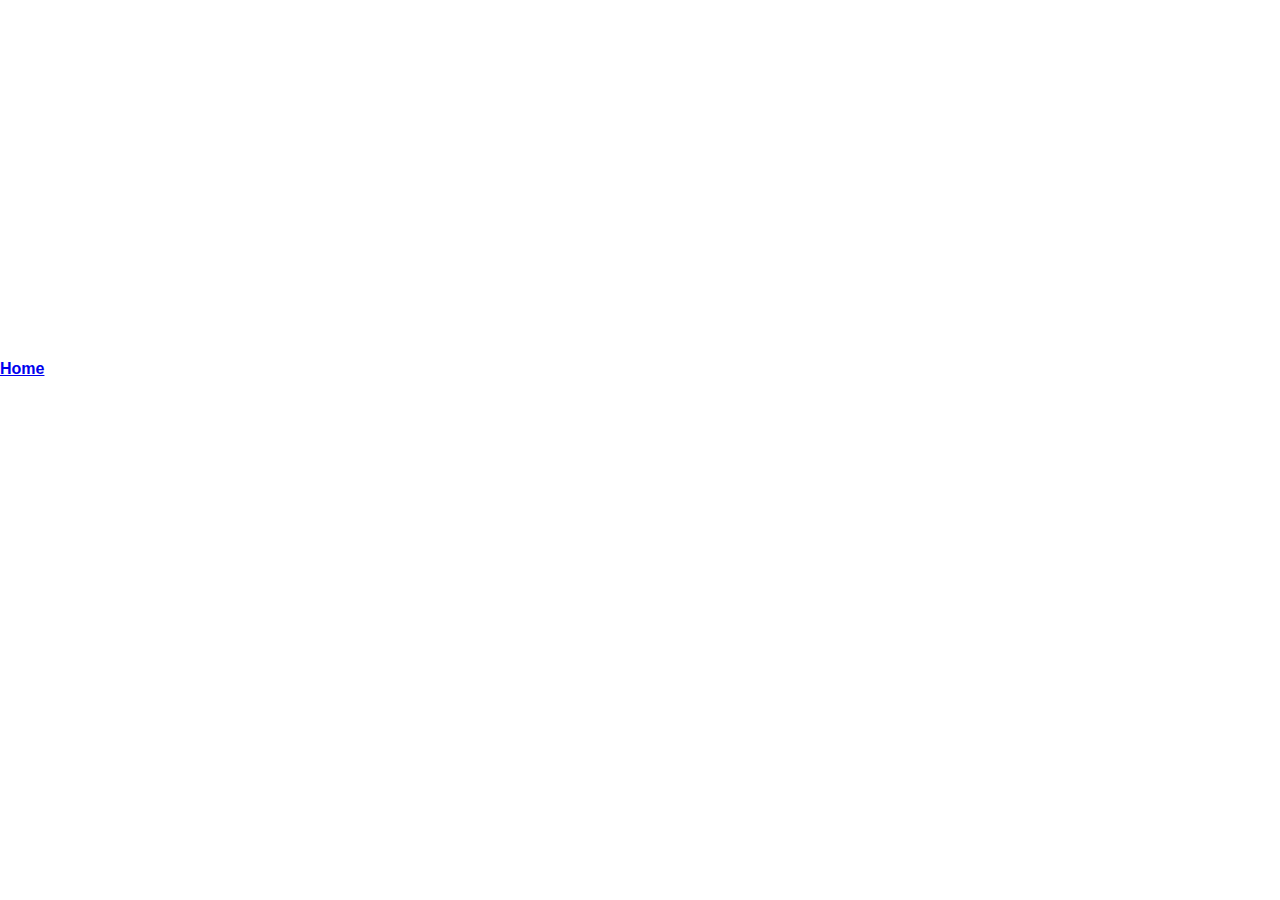
<file: template/after_reg.html>
<!DOCTYPE html>
<html lang="en">
<head>
    <meta charset="UTF-8">
    <title>Title</title>
    <link href="https://cdn.jsdelivr.net/npm/bootstrap@5.3.2/dist/css/bootstrap.min.css" rel="stylesheet" integrity="sha384-T3c6CoIi6uLrA9TneNEoa7RxnatzjcDSCmG1MXxSR1GAsXEV/Dwwykc2MPK8M2HN" crossorigin="anonymous">
    <style>
        body {
            margin: 0;
            padding: 0;
            background-image: url('https://wallpapers.com/images/hd/4k-laptop-on-black-desk-qrlk8vcxz01kbm0h.jpg');
            background-repeat: no-repeat;
            background-size: cover;
            background-position: center;
            height:550px;
            font-family: 'Arial', sans-serif;
        }

        .container-fluid {
            /* Add any specific styles for your container if needed */
        }

        .main_div {
            padding-top:280px;
            color:white;
        }
    </style>
</head>
<body>
<div class="container-fluid">
    <div class="container main_div">
         <h1>Thank you! Your Form Was Submitted Successfully</h1>
        <a href="{% url 'new_index' %}" class="btn btn-success"><b>Home</b></a>
    </div>
    </div>
</body>
</html>
</file>
